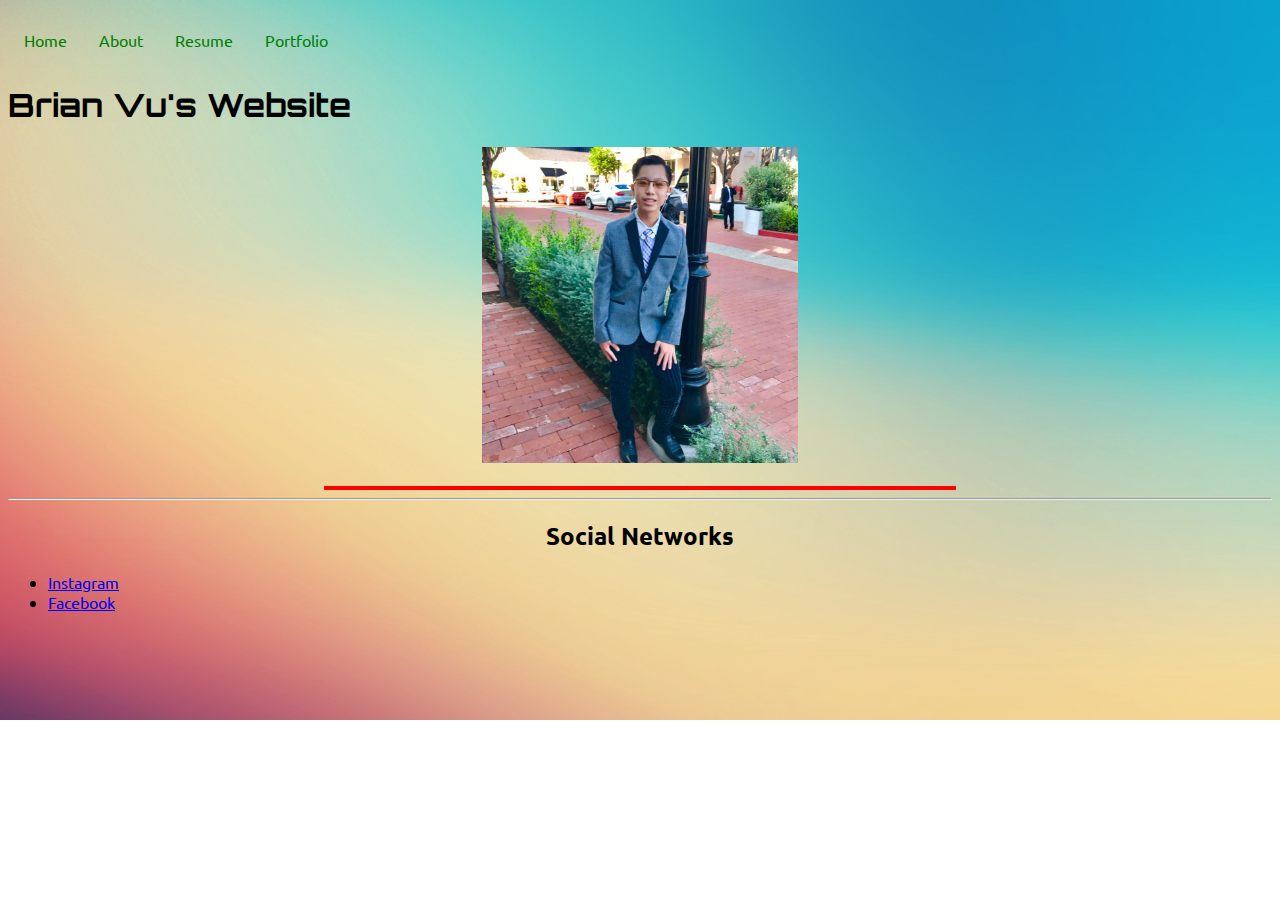
<file: index.html>
<!doctype html>
<html>
    <head>
        <meta charset="utf-8">
        <title>Home</title>
        <link href="style.css" rel="stylesheet" type="text/css">
        <link href="https://fonts.googleapis.com/css?family=Ubuntu" rel="stylesheet">
        <link href="https://fonts.googleapis.com/css?family=Orbitron" rel="stylesheet">
        <style>
           h1 {
               font-family: 'Orbitron', sans-serif;
           }
            h2 {
                text-align: center;
            }
            #indexc {
                border-bottom-style: solid;
                border-bottom-width: 4px;
                border-color: red;
                margin-top: 20px;
                width: 50%;
                margin-left: auto;
                margin-right: auto;
                text-align: center;
                padding-bottom: 20px;
            }
        </style>
    </head>
    <body>
        <ul id="nav"> <!--This is a comment. "ul" stands for unordered list-->
         <li><a href="index.html">Home</a></li> <!--"li" stands for list item-->
         <li><a href="about.html">About</a></li>
         <li><a href="resume.html">Resume</a></li>
         <li><a href="portfolio.html">Portfolio</a></li>
        </ul>
        <h1>Brian Vu's Website</h1>
        <div id="indexc">
        <img src="me.jpg" width="50%" height="50%">
        </div>
        <hr>
        <h2>Social Networks</h2>
        <ul>
            <li><a href="https://www.instagram.com/_exodium_/?hl=en">Instagram</a></li>
            <li><a href="https://www.facebook.com/profile.php?id=100009230781681">Facebook</a></li>
        </ul>
    </body>
</html>
</file>
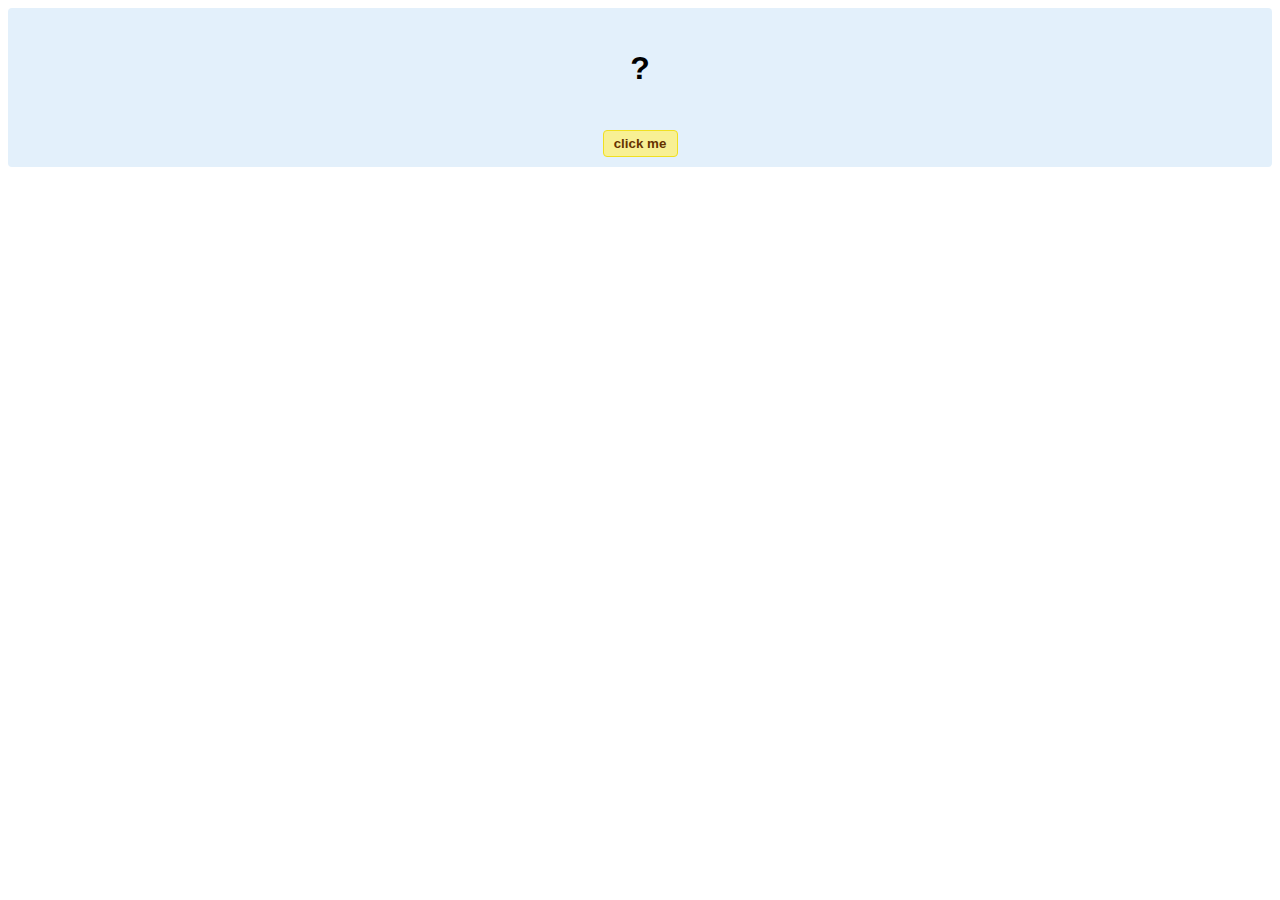
<file: hello-world.html>
<!DOCTYPE html>
<!-- HTML5 Hello world by kirupa - http://www.kirupa.com/html5/getting_your_feet_wet_html5_pg1.htm -->
<html lang="en-us">

<head>
<meta charset="utf-8">
<title>Hello...</title>
<style type="text/css">
#mainContent {
	font-family: Arial, Helvetica, sans-serif;
	font-size: xx-large;
	font-weight: bold;
	background-color: #E3F0FB;
	border-radius: 4px;
	padding: 10px;
	text-align: center;
}
.buttonStyle {
	border-radius: 4px;
	border: thin solid #F0E020;
	padding: 5px;
	background-color: #F8F094;
	font-family: "Segoe UI", Tahoma, Geneva, Verdana, sans-serif;
	font-weight: bold;
	color: #663300;
	width: 75px;
}

.buttonStyle:hover {
	border: thin solid #FFCC00;
	background-color: #FCF9D6;
	color: #996633;
	cursor: pointer;
}
.buttonStyle:active {
	border: thin solid #99CC00;
	background-color: #F5FFD2;
	color: #669900;
	cursor: pointer;
}

</style>
</head>

<body>
<div id="mainContent">
<p id="helloText">?</p>
<button id="clickButton" class="buttonStyle">click me</button>
</div>
<script> 
var myButton = document.getElementById("clickButton");
var myText = document.getElementById("helloText");

myButton.addEventListener('click', doSomething, false)

function doSomething() {
	myText.textContent = "hello, world!";
}
</script>

</body>
</html>
</file>
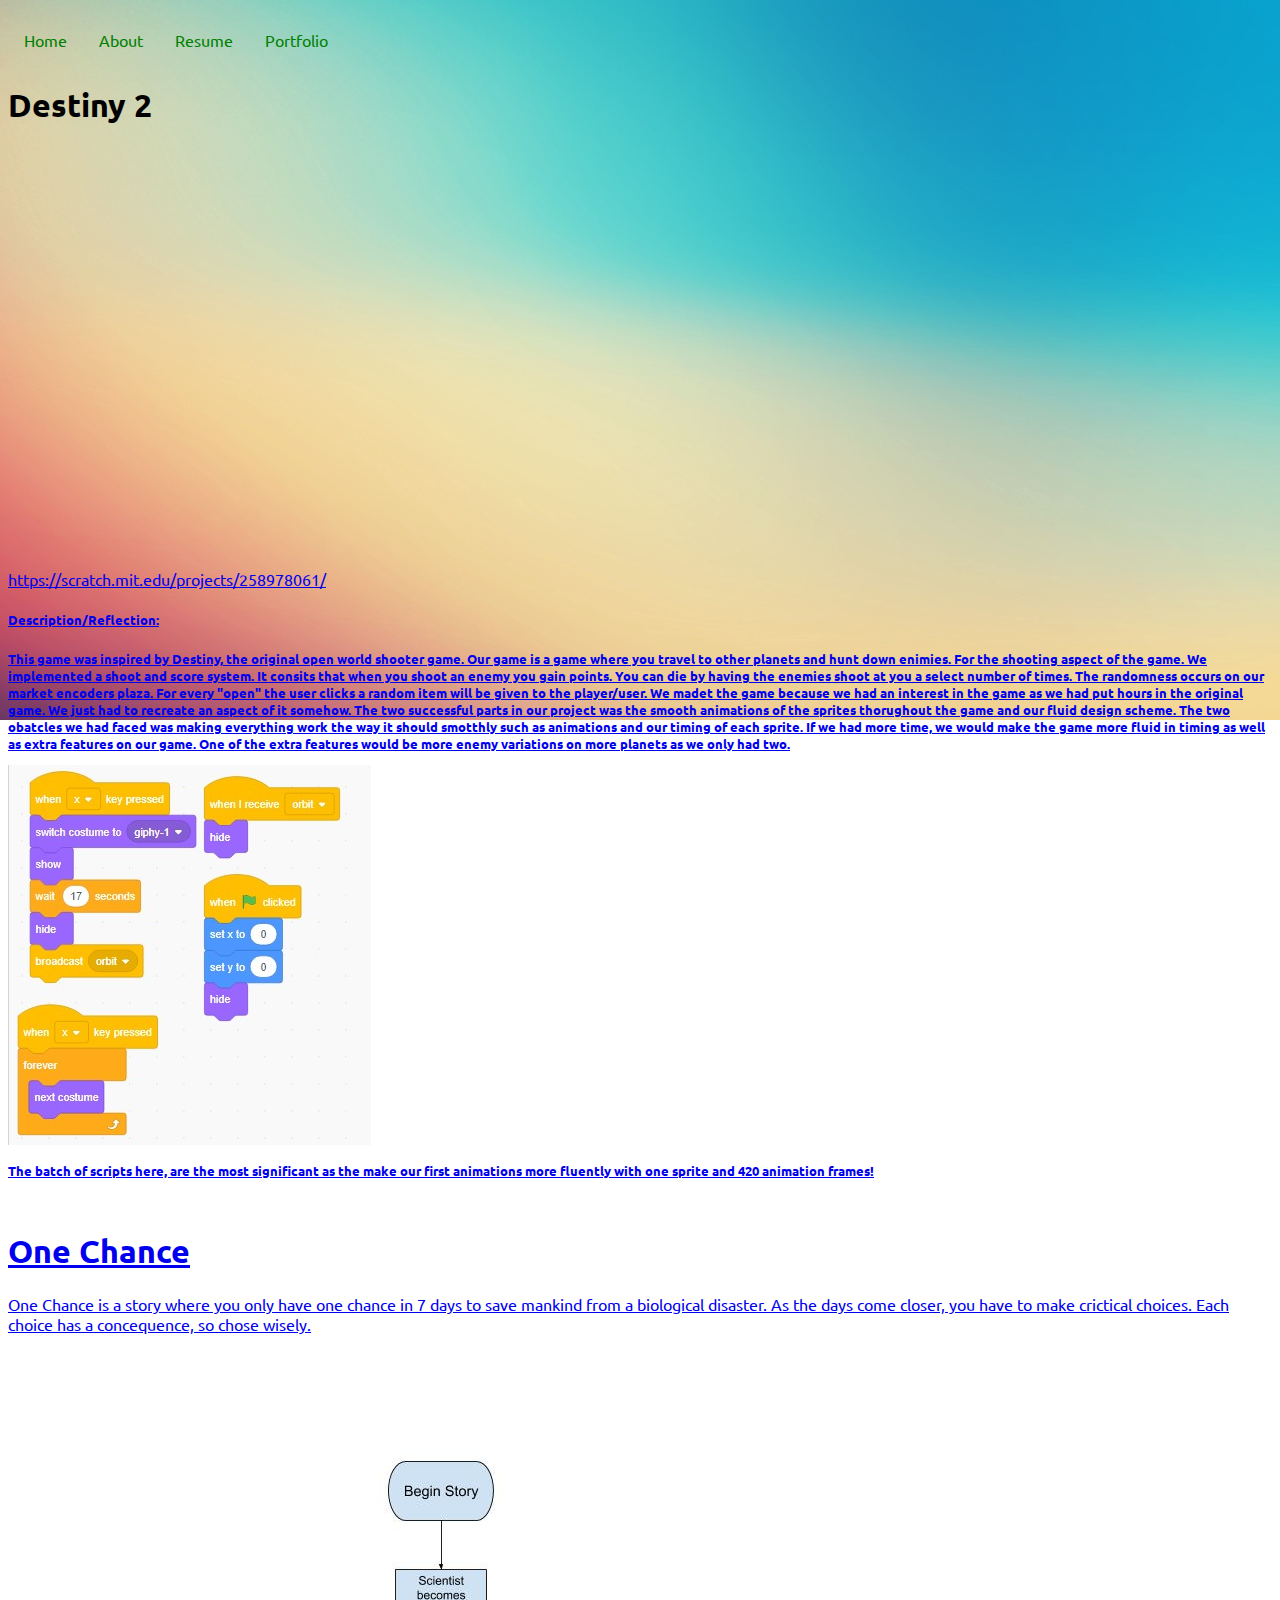
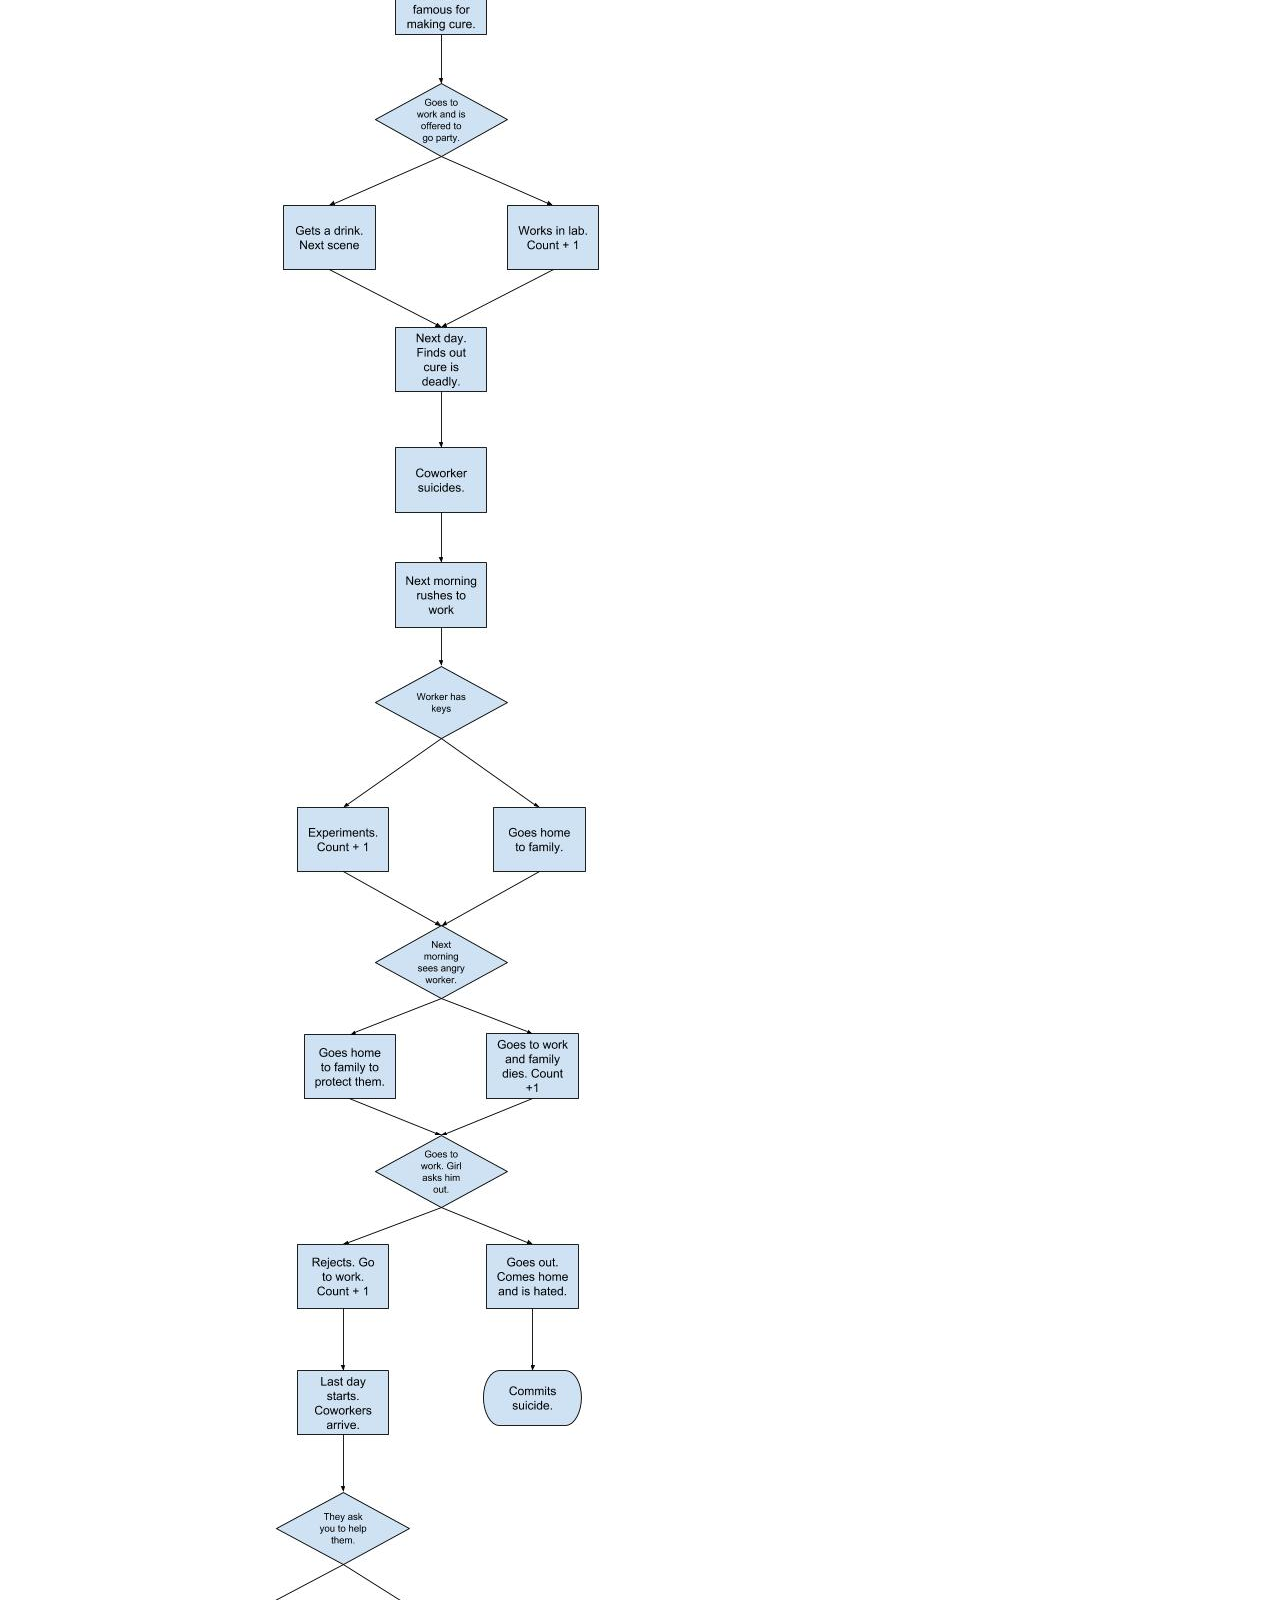
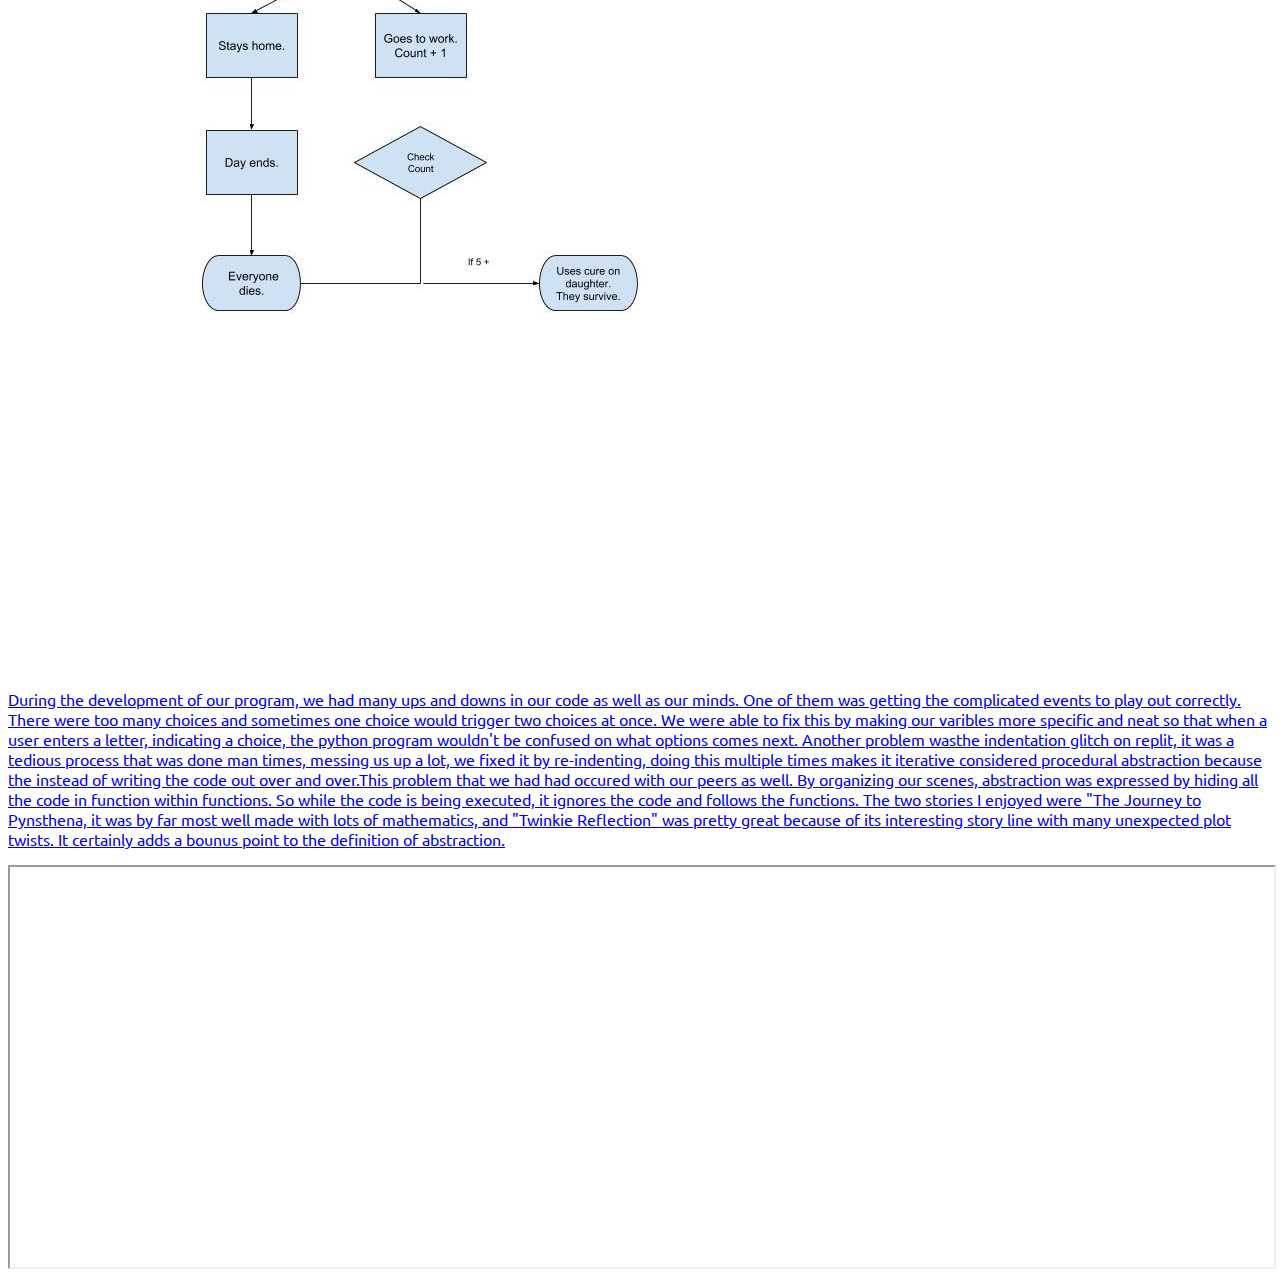
<file: portfolio.html>
<!doctype html>
<html>
    <head>
        <meta charset="utf-8">
        <title>Portfolio</title>
        <link href="style.css" rel="stylesheet" type="text/css">
        <link href="https://fonts.googleapis.com/css?family=Ubuntu" rel="stylesheet">
    </head>
    <body>
        <ul id="nav"> <!--This is a comment. "ul" stands for unordered list-->
         <li><a href="index.html">Home</a></li> <!--"li" stands for list item-->
         <li><a href="about.html">About</a></li>
         <li><a href="resume.html">Resume</a></li>
         <li><a href="portfolio.html">Portfolio</a></li>
        </ul>
            <h1>Destiny 2</h1>
             <iframe allowtransparency="true" width="485" height="402" src="//scratch.mit.edu/projects/embed/258978061/?autostart=false" frameborder="0" allowfullscreen></iframe>
            <a href=https://scratch.mit.edu/projects/258978061/>
            <br>
            <p>https://scratch.mit.edu/projects/258978061/</p>
        <h5>Description/Reflection:<h5>
            <p>This game was inspired by Destiny, the original open world shooter game. Our game is a game where you travel to other planets and hunt down enimies.
            For the shooting aspect of the game. We implemented a shoot and score system. It consits that when you shoot an enemy you gain points. You can die by having the 
            enemies shoot at you a select number of times. The randomness occurs on our market encoders plaza. For every "open" the user clicks a random item will be given to
            the player/user. We madet the game because we had an interest in the game as we had put hours in the original game. We just had to recreate an aspect of it somehow.
            The two successful parts in our project was the smooth animations of the sprites thorughout the game and our fluid design scheme. The two obatcles we had faced was making everything
            work the way it should smotthly such as animations and our timing of each sprite. If we had more time, we would make the game more fluid in timing as well as extra features on our
            game. One of the extra features would be more enemy variations on more planets as we only had two.</p>
            
        <img src="function.jpg">
            <p>The batch of scripts here, are the most significant as the make our first animations more fluently with one sprite and 420 animation frames!</p>
        <br>
        <h1>One Chance</h1>
            <p>One Chance is a story where you only have one chance in 7 days to save mankind from a biological disaster. As the days come closer, you have to make
            crictical choices. Each choice has a concequence, so chose wisely.</p>
            
        <br>
        
        <img src="Story Flowchart.jpg">
        
        <br>
            
            <p>During the development of our program, we had many ups and downs in our code as well as our minds. One of them was getting the complicated events to play out
            correctly. There were too many choices and sometimes one choice would trigger two choices at once. We were able to fix this by making our varibles more specific
            and neat so that when a user enters a letter, indicating a choice, the python program wouldn't be confused on what options comes next. Another problem wasthe indentation 
            glitch on replit, it was a tedious process that was done man times, messing us up a lot, we fixed it by re-indenting, doing this multiple times makes it iterative considered 
            procedural abstraction because the instead of writing the code out over and over.This problem that we had had occured with our peers as well.  By organizing our scenes, abstraction 
            was expressed by hiding all the code in function within functions. So while the code is being executed, it ignores the code and follows the functions.
            The two stories I enjoyed were "The Journey to Pynsthena, it was by far most well made with lots of mathematics, and "Twinkie Reflection" was pretty great because of
            its interesting story line with many unexpected plot twists. It certainly adds a bounus point to the definition of abstraction.</p>
            
        <iframe height="400px" width="100%" src="https://repl.it/@AlanLe/An-Adventure?lite=true" scrolling="no frame border-"no" allowtransparency="true" allowfullscreen="true" sandbox="allow-forms allow-pointer-lock 
        allow-popups allow-same-origin allow-scripts allow-modals"> </iframe>
        
    </body>
</html>
</file>
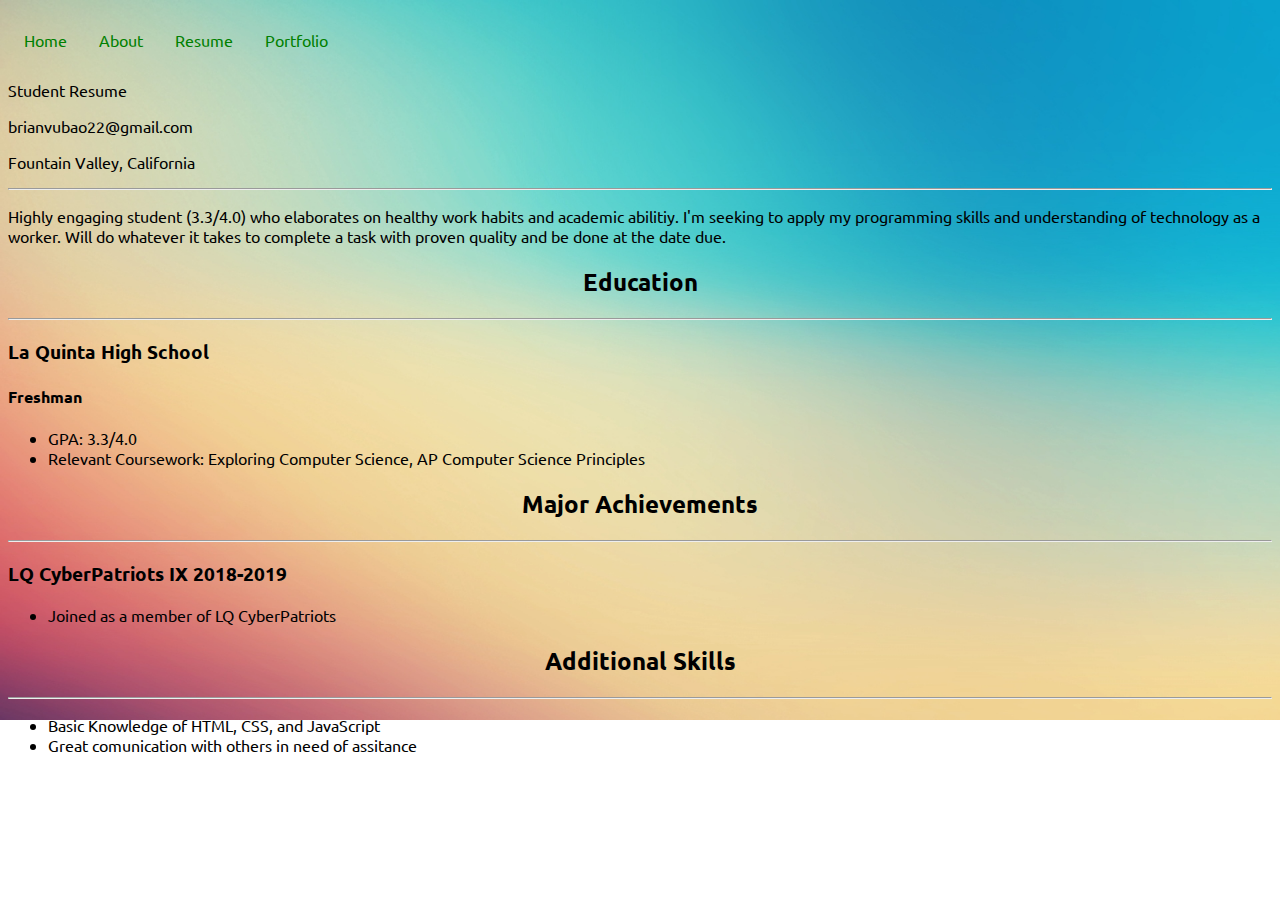
<file: resume.html>
<!doctype html>
<html>
    <head>
        <meta charset="utf-8">
        <title>Resume</title>
        <link href="style.css" rel="stylesheet" type="text/css">
        <link href="https://fonts.googleapis.com/css?family=Ubuntu" rel="stylesheet">
        <style>
            h2 {
                text-align: center;
            }
        </style>
    </head>
    <body>
        <ul id="nav"> <!--This is a comment. "ul" stands for unordered list-->
         <li><a href="index.html">Home</a></li> <!--"li" stands for list item-->
         <li><a href="about.html">About</a></li>
         <li><a href="resume.html">Resume</a></li>
         <li><a href="portfolio.html">Portfolio</a></li>
        </ul>
        <div id=
        <h1>Student Resume</h1>
        <p>brianvubao22@gmail.com</p>
        <p>Fountain Valley, California</p>
        <hr>
        <p>Highly engaging student (3.3/4.0) who elaborates on healthy work habits and academic abilitiy. I'm seeking to 
        apply my programming skills and understanding of technology as a worker. Will do whatever it takes to complete
        a task with proven quality and be done at the date due.</p>
        <h2>Education</h2>
        <hr>
        <h3>La Quinta High School</h3>
        <h4>Freshman</h4>
        <ul>
            <li>GPA: 3.3/4.0</li>
            <li>Relevant Coursework: Exploring Computer Science, AP Computer Science Principles</li>
        </ul>
        <h2>Major Achievements</h2>
        <hr>
        <h3>LQ CyberPatriots IX 2018-2019</h3>
        <ul>
            <li>Joined as a member of LQ CyberPatriots</li>
        </ul>
        <h2>Additional Skills</h2>
        <hr>
        <ul>
            <li>Basic Knowledge of HTML, CSS, and JavaScript</li>
            <li>Great comunication with others in need of assitance</li>
        </ul>
    </body>
</html>
</file>
<file: style.css>
body {
    font-family: 'Ubuntu', sans-serif;
    background-image: url("lightback.jpg");
    background-repeat: no-repeat;
    background-size: 100%;
    background-attachment: fixed;
}

#nav {
    list-style-type: none;
    margin: -1;
    padding: 0;
    overflow: hidden;
    background-color: transparent;
}

#nav li {
    float: left;
}

#nav li a {
    color: green;    
    text-decoration: none;
    display: block;
    padding: 14px 16px;
    text-align: center;
}

#nav li a:hover{
    color: blue;
    background-color: yellow
}    

#content {
    border-bottom-style: solid;
    border-bottom-width: 4px;
    border-color: red;
    margin-top: 20px;
    width: 50%;
    margin-left: auto;
    margin-right: auto;
    text-align: center;
    padding-bottom: 20px;
    background-color: rgba(255,255,255,0.50)
}

table {
    margin: auto;
}

#content ul, #content ol{
    width: 25%;
    margin: auto;
}
</file>
